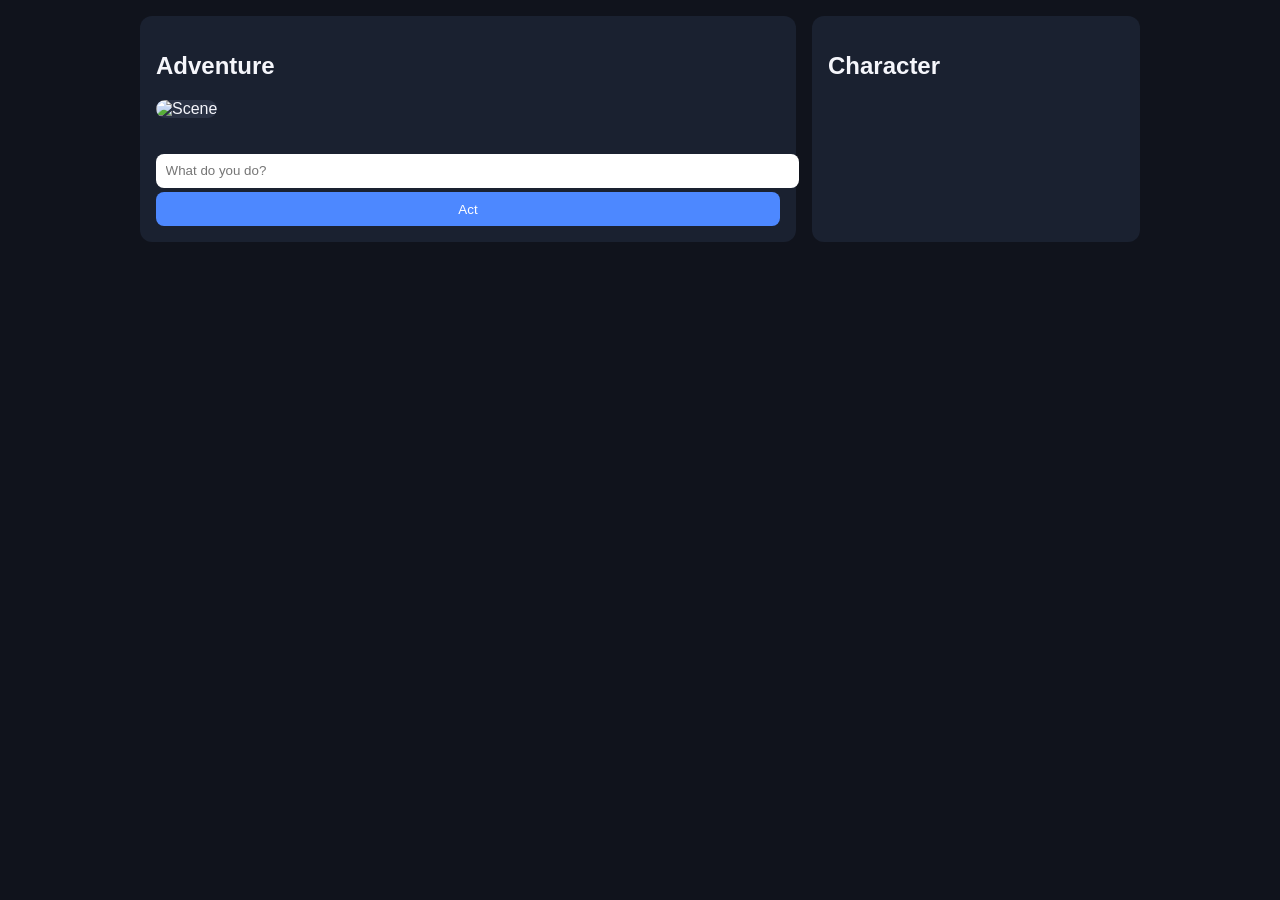
<file: frontend/game.html>
<!doctype html>
<html lang="en">
<head>
  <meta charset="UTF-8" />
  <meta name="viewport" content="width=device-width, initial-scale=1.0" />
  <title>Adventure</title>
  <link rel="stylesheet" href="styles.css" />
</head>
<body>
  <main class="container game-layout">
    <section class="card">
      <h1 id="scene-title">Adventure</h1>
      <img id="scene-image" alt="Scene" />
      <article id="story"></article>
      <p id="turn-status" class="turn-status" role="status" aria-live="polite" hidden>Resolving turn...</p>
      <div id="error-toast" class="toast" role="alert" hidden></div>
      <div id="choices" class="choices"></div>
      <form id="freeform-form">
        <input id="freeform-action" maxlength="300" placeholder="What do you do?" required />
        <button type="submit">Act</button>
      </form>
    </section>
    <aside class="card">
      <h2>Character</h2>
      <p id="hp"></p>
      <p id="gold"></p>
      <p id="objective"></p>
      <ul id="inventory"></ul>
    </aside>
  </main>
  <script src="storage.js"></script>
  <script src="api.js"></script>
  <script src="ui.js"></script>
</body>
</html>
</file>
<file: frontend/styles.css>
body { font-family: Arial, sans-serif; margin: 0; background: #10131c; color: #f5f6fb; }
.container { max-width: 1000px; margin: auto; padding: 1rem; }
.card { background: #1a2130; border-radius: 12px; padding: 1rem; margin-bottom: 1rem; }
label { display: block; margin-bottom: .75rem; }
select, input, button { width: 100%; padding: .6rem; margin-top: .25rem; border-radius: 8px; border: none; }
button { background: #4d88ff; color: white; cursor: pointer; }
button:disabled, input:disabled { cursor: wait; opacity: .65; }
.game-layout { display: grid; grid-template-columns: 2fr 1fr; gap: 1rem; }
#scene-image { width: 100%; max-height: 340px; object-fit: cover; border-radius: 10px; background: #2a3244; }
.choices { display: grid; gap: .5rem; margin: 1rem 0; }
.turn-status { color: #b9c6ff; font-weight: 700; margin: 1rem 0 0; }
.toast { background: #5d1f2a; border: 1px solid #ff8a9d; border-radius: 8px; color: #fff; margin: 1rem 0; padding: .75rem; }
@media (max-width: 768px) { .game-layout { grid-template-columns: 1fr; } }
</file>
